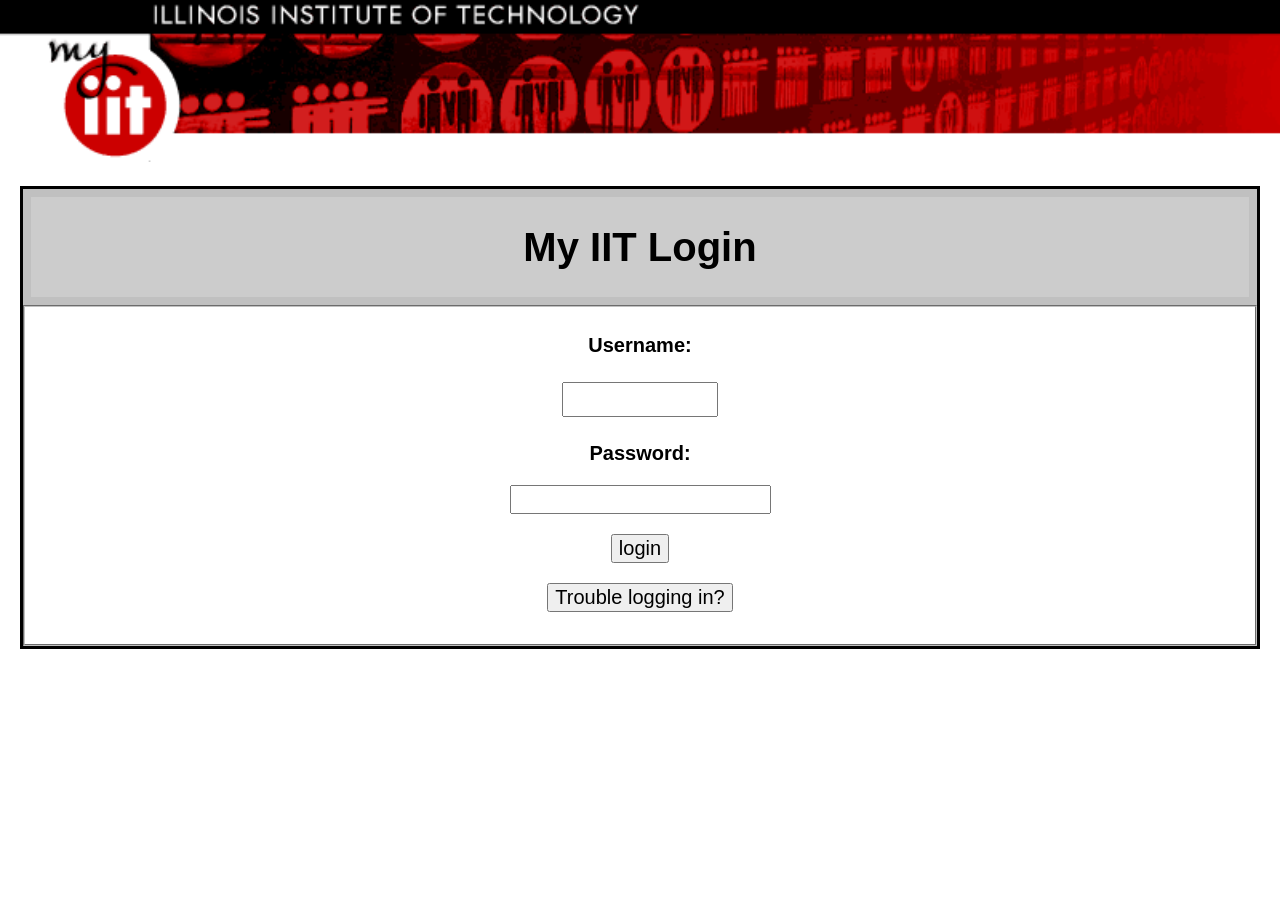
<file: index.html>
<!DOCTYPE HTML>
<html lang="en">
<head>
<meta charset="utf-8">
<link rel="stylesheet" type="text/css" href="css/cssreset.css">
<link rel="stylesheet" media="screen" href="css/style.css">
<script src="js/js.js"></script>
<meta name="viewport" content="width=device-width, initial-scale=1.0, shrink-to-fit=no">
<title>Illinois Institute of Technology Login</title>
</head>
<body class="loginbody" onLoad="if (!hadFocus(false)) document.userid.user.focus();"> 
<img class="iit-banner" src="project-2-images/iitbanner.gif" alt="IIT Banner">
<div class="container-index">
  <form class="loginform" method="get" autocomplete="on" action="welcome.html" onsubmit="xferFocus(this)" onsubmit="return validation()">
    <fieldset id="Login"><h1>My IIT Login</h1></fieldset>
    <fieldset id="Info">
      <p><label>Username: </label></p>
      <input type="text" name="name">
      <p><label>Password: </label></p>
      <input type="Password" name="password">
      <p></p>
      <input type="button" class="btn" name="login_btn" value="login" onclick=="return validation()"; onclick="location.href='welcomepage.html';" tabindex="3">
      <p></p>
      <button onclick="helpfunction() ">Trouble logging in?</button>
      <p id="help"></p>
    </fieldset>
  </form> 
</div>
</body>
</html>
</file>
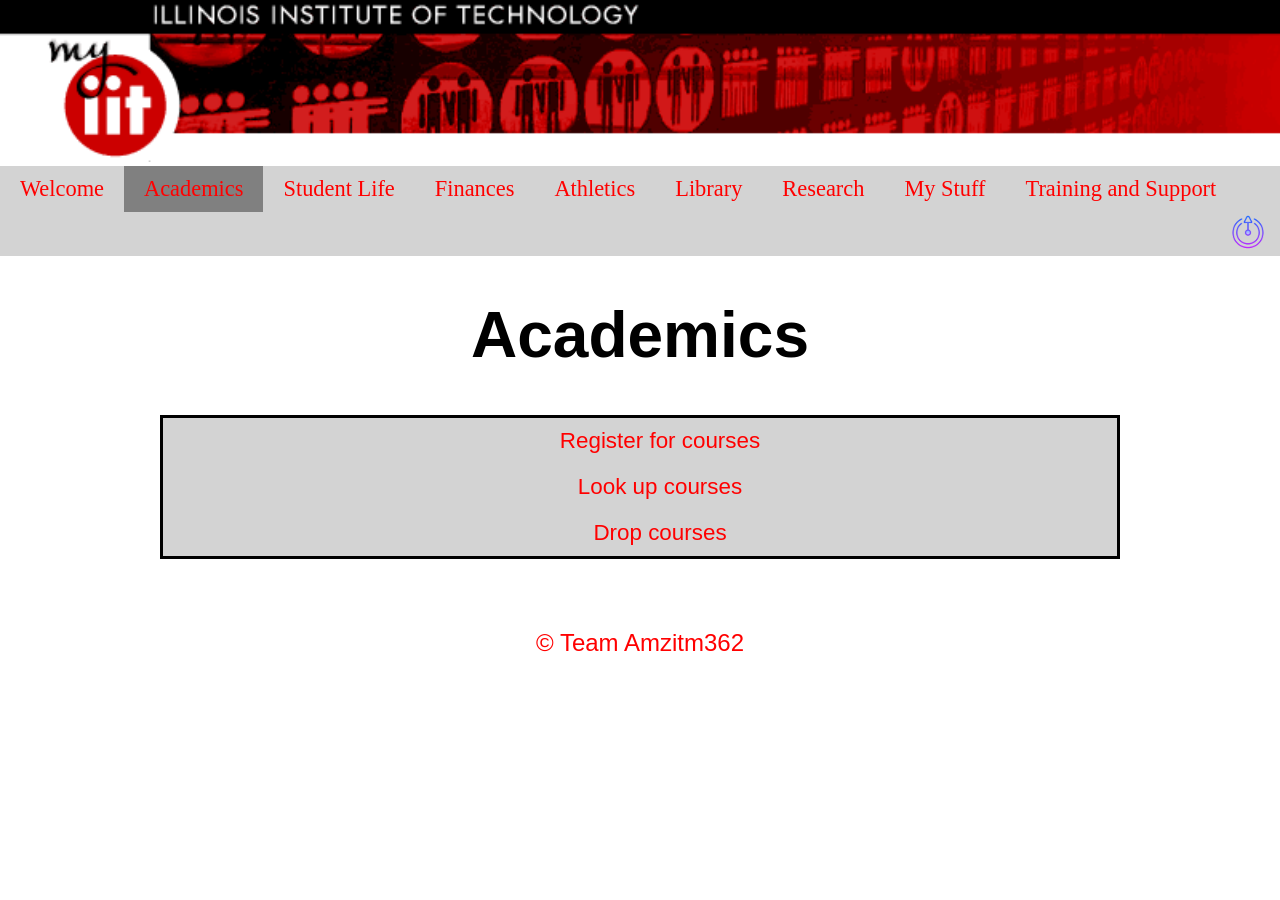
<file: academics.html>
<!DOCTYPE HTML>
<html lang="en">
<head>
  <meta charset="utf-8">
  <link rel="stylesheet" type="text/css" href="css/cssreset.css">
  <link rel="stylesheet" type="text/css" href="css/style.css">
  <script src="js/js.js"></script>
  <title>Academics</title>
</head>
<body>
  <img class="iit-banner" src="project-2-images/iitbanner.gif" alt="IIT Banner">
  <header>
    <nav>
      <div class="topnav" id="myTopnav">
        <a href="welcomepage.html">Welcome</a>
        <a href="academics.html" class="active">Academics</a>
        <a href="welcomepage.html">Student Life</a>
        <a href="welcomepage.html">Finances</a>
        <a href="welcomepage.html">Athletics</a>
        <a href="welcomepage.html">Library</a>
        <a href="welcomepage.html">Research</a>
        <a href="welcomepage.html">My Stuff</a>
        <a href="welcomepage.html">Training and Support</a>
        <button class="logoutbutton" onclick="window.location.href='index.html'"><img src="project-2-images/iconbutton.png" class= "iconButton" alt="logout"></button>
        <a href="javascript:void(0);" class="icon" onclick="myFunction()">&#9776;</a>
     </div>
   </nav>
  </header>
  <div class="academics-container">
  <h1 class="title-academics">Academics</h1>
  <div>
    <ul class="academicsLINKS">
      <li><a href="registration.html">Register for courses</a></li>
      <li><a href="registration.html">Look up courses</a></li>
      <li><a href="registration.html">Drop courses</a></li>
    </ul>
  </div>
  <footer class="academics-footer">&copy; Team Amzitm362</footer>
</div>
</body>
</html>
</file>
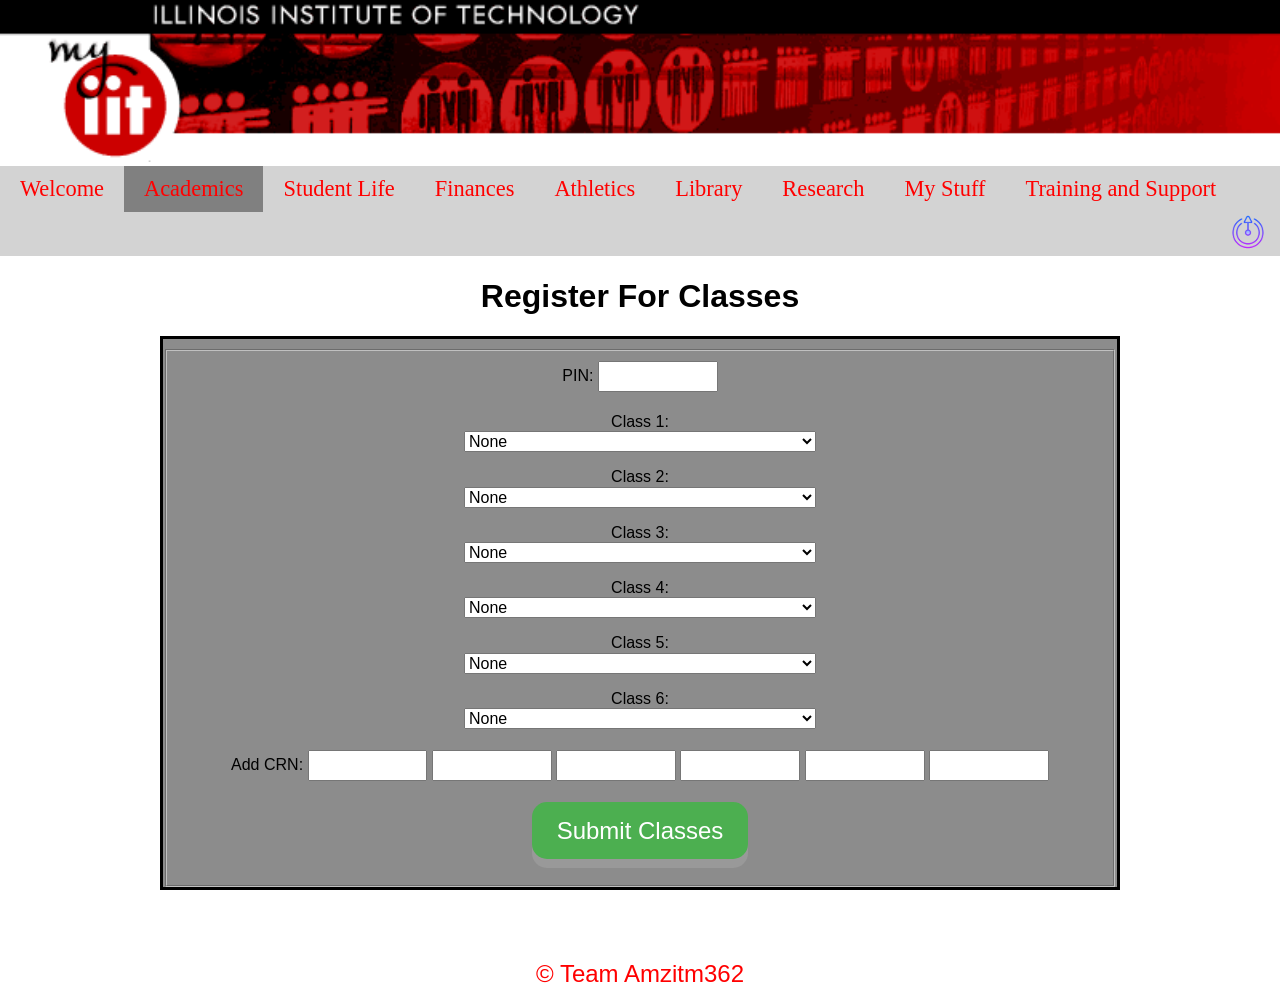
<file: registration.html>
<!DOCTYPE HTML>
<html lang="en">
<head>
 <meta charset="utf-8">
 <title>Registration</title>
 <link rel="stylesheet" type="text/css" href="css/cssreset.css">
 <link rel="stylesheet" type="text/css" href="css/style.css">
 <script src="js/js.js"></script>
</head>
<body>
  <img class="iit-banner" src="project-2-images/iitbanner.gif" alt="IIT Banner">
  <header>
     <nav>
      <div class="topnav" id="myTopnav">
        <a href="welcomepage.html">Welcome</a>
        <a href="academics.html" class="active">Academics</a>
        <a href="welcomepage.html">Student Life</a>
        <a href="welcomepage.html">Finances</a>
        <a href="welcomepage.html">Athletics</a>
        <a href="welcomepage.html">Library</a>
        <a href="welcomepage.html">Research</a>
        <a href="welcomepage.html">My Stuff</a>
        <a href="welcomepage.html">Training and Support</a>
        <button class="logoutbutton" onclick="window.location.href='index.html'"><img src="project-2-images/iconbutton.png" class= "iconButton" alt="logout"></button>
        <a href="javascript:void(0);" class="icon" onclick="myFunction()">&#9776;</a>
     </div>
   </nav>
  </header>
  <div class="container-registration">
  <h1 class="title-registration">Register For Classes</h1>
  <div class="info-registration">
    <fieldset>
      <label> PIN: </label><input type="text">
      <p></p>
      <label> Class 1: </label>
        <form action="#null">
          <select name="Classes">
            <option value="No Classes Selected">None</option>
            <option value="ITM 301 Intro OS and Hardware I">ITM 301 Intro OS and Hardware I</option>
            <option value="ITM 311 Intro to Software Development">ITM 311 Intro to Software Development</option>
            <option value="ITM 312 Intro Systems Software Programming">ITM 312 Intro Systems Software Programming</option>
            <option value="ITMD 361 Fund of Web Development">ITMD 361 Fund of Web Development</option>
            <option value="ITMD 362 Human-Computer Interaction">ITMD 362 Human-Computer Interaction</option>
            <option value="ITMD 411 Intermediate Software Development">ITMD 411 Intermediate Software Development</option>
            <option value="ITMM 471 Project Management for ITM">ITMM 471 Project Management for ITM</option>
            <option value="ITMO 440 Intro Data Networks and Internet">ITMO 440 Intro Data Networks and Internet</option>
            <option value="ITMO 433 Enterprise Server Admin">ITMO 433 Enterprise Server Admin</option>
            <option value="ITMO 441 Network Admin and Operations">ITMO 441 Network Admin and Operations</option>
            <option value="ITMO 456 Intro Open Source OS">ITMO 456 Intro Open Source OS</option>
            <option value="ITMS 428 Database Security">ITMS 428 Database Security</option>
            <option value="ITMS 448 Cyber Security Technologies">ITMS 448 Cyber Security Technologies</option>
            <option value="ITMS 458 Operating System Security">ITMS 458 Operating System Security</option>
            <option value="ITMT 430 System Integration">ITMT 430 System Integration</option>
          </select>
        </form>
      <p></p>
      <label> Class 2: </label>
      <form action="#null">
          <select name="Classes">
            <option value="No Classes Selected">None</option>
            <option value="ITM 301 Intro OS and Hardware I">ITM 301 Intro OS and Hardware I</option>
            <option value="ITM 311 Intro to Software Development">ITM 311 Intro to Software Development</option>
            <option value="ITM 312 Intro Systems Software Programming">ITM 312 Intro Systems Software Programming</option>
            <option value="ITMD 361 Fund of Web Development">ITMD 361 Fund of Web Development</option>
            <option value="ITMD 362 Human-Computer Interaction">ITMD 362 Human-Computer Interaction</option>
            <option value="ITMD 411 Intermediate Software Development">ITMD 411 Intermediate Software Development</option>
            <option value="ITMM 471 Project Management for ITM">ITMM 471 Project Management for ITM</option>
            <option value="ITMO 440 Intro Data Networks and Internet">ITMO 440 Intro Data Networks and Internet</option>
            <option value="ITMO 433 Enterprise Server Admin">ITMO 433 Enterprise Server Admin</option>
            <option value="ITMO 441 Network Admin and Operations">ITMO 441 Network Admin and Operations</option>
            <option value="ITMO 456 Intro Open Source OS">ITMO 456 Intro Open Source OS</option>
            <option value="ITMS 428 Database Security">ITMS 428 Database Security</option>
            <option value="ITMS 448 Cyber Security Technologies">ITMS 448 Cyber Security Technologies</option>
            <option value="ITMS 458 Operating System Security">ITMS 458 Operating System Security</option>
            <option value="ITMT 430 System Integration">ITMT 430 System Integration</option>
          </select>
        </form>
      <p></p>
         <label> Class 3: </label>
      <form action="#null">
          <select name="Classes">
            <option value="No Classes Selected">None</option>
            <option value="ITM 301 Intro OS and Hardware I">ITM 301 Intro OS and Hardware I</option>
            <option value="ITM 311 Intro to Software Development">ITM 311 Intro to Software Development</option>
            <option value="ITM 312 Intro Systems Software Programming">ITM 312 Intro Systems Software Programming</option>
            <option value="ITMD 361 Fund of Web Development">ITMD 361 Fund of Web Development</option>
            <option value="ITMD 362 Human-Computer Interaction">ITMD 362 Human-Computer Interaction</option>
            <option value="ITMD 411 Intermediate Software Development">ITMD 411 Intermediate Software Development</option>
            <option value="ITMM 471 Project Management for ITM">ITMM 471 Project Management for ITM</option>
            <option value="ITMO 440 Intro Data Networks and Internet">ITMO 440 Intro Data Networks and Internet</option>
            <option value="ITMO 433 Enterprise Server Admin">ITMO 433 Enterprise Server Admin</option>
            <option value="ITMO 441 Network Admin and Operations">ITMO 441 Network Admin and Operations</option>
            <option value="ITMO 456 Intro Open Source OS">ITMO 456 Intro Open Source OS</option>
            <option value="ITMS 428 Database Security">ITMS 428 Database Security</option>
            <option value="ITMS 448 Cyber Security Technologies">ITMS 448 Cyber Security Technologies</option>
            <option value="ITMS 458 Operating System Security">ITMS 458 Operating System Security</option>
            <option value="ITMT 430 System Integration">ITMT 430 System Integration</option>
          </select>
        </form>
      <p></p>
      <label> Class 4: </label>
      <form action="#null">
          <select name="Classes">
            <option value="No Classes Selected">None</option>
            <option value="ITM 301 Intro OS and Hardware I">ITM 301 Intro OS and Hardware I</option>
            <option value="ITM 311 Intro to Software Development">ITM 311 Intro to Software Development</option>
            <option value="ITM 312 Intro Systems Software Programming">ITM 312 Intro Systems Software Programming</option>
            <option value="ITMD 361 Fund of Web Development">ITMD 361 Fund of Web Development</option>
            <option value="ITMD 362 Human-Computer Interaction">ITMD 362 Human-Computer Interaction</option>
            <option value="ITMD 411 Intermediate Software Development">ITMD 411 Intermediate Software Development</option>
            <option value="ITMM 471 Project Management for ITM">ITMM 471 Project Management for ITM</option>
            <option value="ITMO 440 Intro Data Networks and Internet">ITMO 440 Intro Data Networks and Internet</option>
            <option value="ITMO 433 Enterprise Server Admin">ITMO 433 Enterprise Server Admin</option>
            <option value="ITMO 441 Network Admin and Operations">ITMO 441 Network Admin and Operations</option>
            <option value="ITMO 456 Intro Open Source OS">ITMO 456 Intro Open Source OS</option>
            <option value="ITMS 428 Database Security">ITMS 428 Database Security</option>
            <option value="ITMS 448 Cyber Security Technologies">ITMS 448 Cyber Security Technologies</option>
            <option value="ITMS 458 Operating System Security">ITMS 458 Operating System Security</option>
            <option value="ITMT 430 System Integration">ITMT 430 System Integration</option>
          </select>
        </form>
      <p></p>
      <label> Class 5: </label>
      <form action="#null">
          <select name="Classes">
            <option value="No Classes Selected">None</option>
            <option value="ITM 301 Intro OS and Hardware I">ITM 301 Intro OS and Hardware I</option>
            <option value="ITM 311 Intro to Software Development">ITM 311 Intro to Software Development</option>
            <option value="ITM 312 Intro Systems Software Programming">ITM 312 Intro Systems Software Programming</option>
            <option value="ITMD 361 Fund of Web Development">ITMD 361 Fund of Web Development</option>
            <option value="ITMD 362 Human-Computer Interaction">ITMD 362 Human-Computer Interaction</option>
            <option value="ITMD 411 Intermediate Software Development">ITMD 411 Intermediate Software Development</option>
            <option value="ITMM 471 Project Management for ITM">ITMM 471 Project Management for ITM</option>
            <option value="ITMO 440 Intro Data Networks and Internet">ITMO 440 Intro Data Networks and Internet</option>
            <option value="ITMO 433 Enterprise Server Admin">ITMO 433 Enterprise Server Admin</option>
            <option value="ITMO 441 Network Admin and Operations">ITMO 441 Network Admin and Operations</option>
            <option value="ITMO 456 Intro Open Source OS">ITMO 456 Intro Open Source OS</option>
            <option value="ITMS 428 Database Security">ITMS 428 Database Security</option>
            <option value="ITMS 448 Cyber Security Technologies">ITMS 448 Cyber Security Technologies</option>
            <option value="ITMS 458 Operating System Security">ITMS 458 Operating System Security</option>
            <option value="ITMT 430 System Integration">ITMT 430 System Integration</option>
          </select>
        </form>
      <p></p>
      <label> Class 6: </label>
      <form action="#null">
          <select name="Classes">
            <option value="No Classes Selected">None</option>
            <option value="ITM 301 Intro OS and Hardware I">ITM 301 Intro OS and Hardware I</option>
            <option value="ITM 311 Intro to Software Development">ITM 311 Intro to Software Development</option>
            <option value="ITM 312 Intro Systems Software Programming">ITM 312 Intro Systems Software Programming</option>
            <option value="ITMD 361 Fund of Web Development">ITMD 361 Fund of Web Development</option>
            <option value="ITMD 362 Human-Computer Interaction">ITMD 362 Human-Computer Interaction</option>
            <option value="ITMD 411 Intermediate Software Development">ITMD 411 Intermediate Software Development</option>
            <option value="ITMM 471 Project Management for ITM">ITMM 471 Project Management for ITM</option>
            <option value="ITMO 440 Intro Data Networks and Internet">ITMO 440 Intro Data Networks and Internet</option>
            <option value="ITMO 433 Enterprise Server Admin">ITMO 433 Enterprise Server Admin</option>
            <option value="ITMO 441 Network Admin and Operations">ITMO 441 Network Admin and Operations</option>
            <option value="ITMO 456 Intro Open Source OS">ITMO 456 Intro Open Source OS</option>
            <option value="ITMS 428 Database Security">ITMS 428 Database Security</option>
            <option value="ITMS 448 Cyber Security Technologies">ITMS 448 Cyber Security Technologies</option>
            <option value="ITMS 458 Operating System Security">ITMS 458 Operating System Security</option>
            <option value="ITMT 430 System Integration">ITMT 430 System Integration</option>
          </select>
        </form>
      <p></p>
      <label> Add CRN: </label> <input type="text"> <input type="text"> <input type="text"> <input type="text"> <input type="text"> <input type="text">
      <p class="button-registration">
      <button class="regButton" onclick="window.location.href='success.html'">Submit Classes</button>
      </p>
    </fieldset>
  </div>
  <footer class="footer-registration">&copy; Team Amzitm362</footer>
</div>
</body>
</html>
</file>
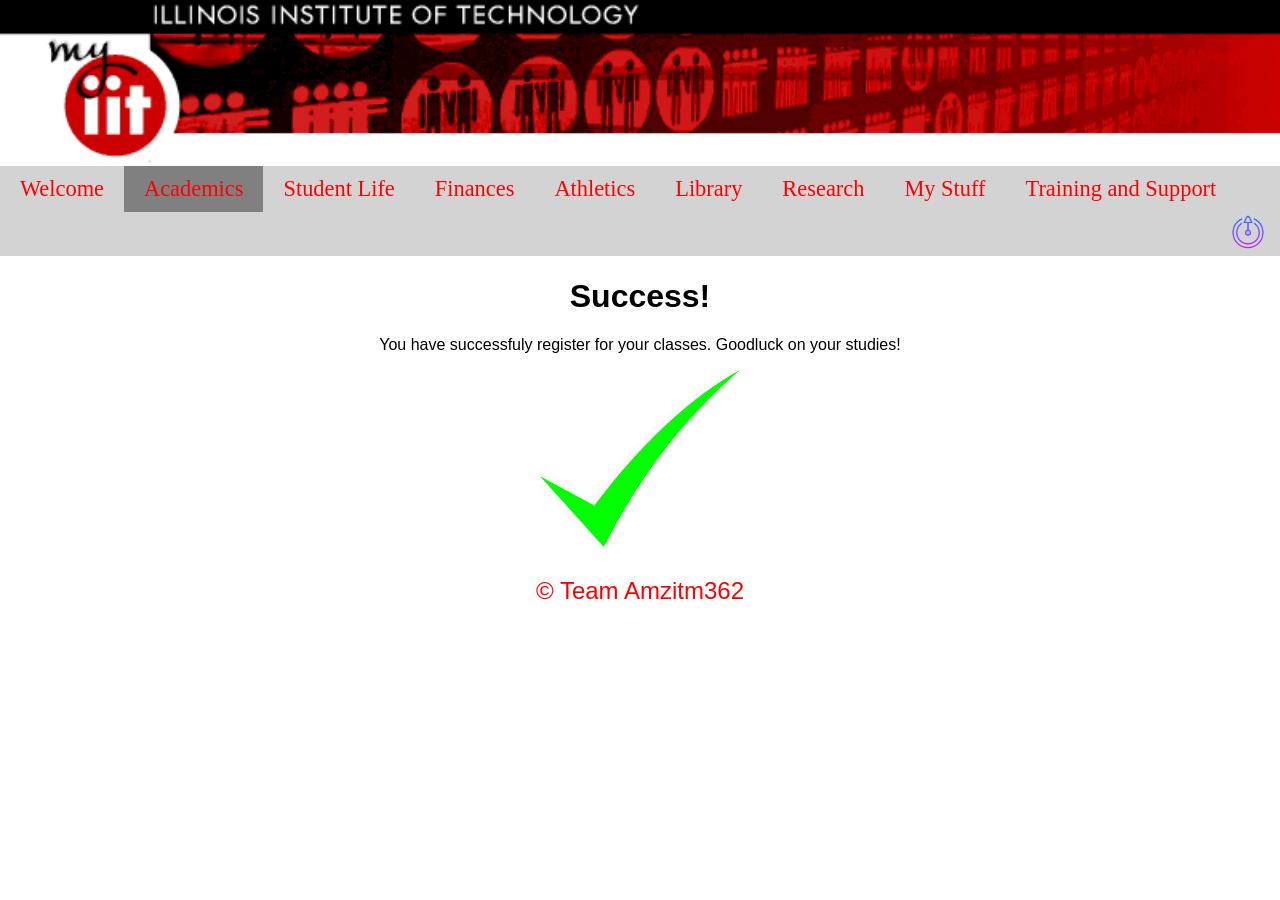
<file: success.html>
<!DOCTYPE HTML>
<html lang="en">
<head>
  <meta charset="utf-8">
  <link rel="stylesheet" type="text/css" href="css/cssreset.css">
  <link rel="stylesheet" type="text/css" href="css/style.css">
  <script src="js/js.js"></script>
  <title>Success</title>
</head>
<body>
  <img class="iit-banner" src="project-2-images/iitbanner.gif" alt="IIT Banner">
  <header>
     <nav>
      <div class="topnav" id="myTopnav">
        <a href="welcomepage.html">Welcome</a>
        <a href="academics.html" class="active">Academics</a>
        <a href="welcomepage.html">Student Life</a>
        <a href="welcomepage.html">Finances</a>
        <a href="welcomepage.html">Athletics</a>
        <a href="welcomepage.html">Library</a>
        <a href="welcomepage.html">Research</a>
        <a href="welcomepage.html">My Stuff</a>
        <a href="welcomepage.html">Training and Support</a>
        <button class="logoutbutton" onclick="window.location.href='index.html'"><img src="project-2-images/iconbutton.png" class= "iconButton" alt="logout"></button>
        <a href="javascript:void(0);" class="icon" onclick="myFunction()">&#9776;</a>
     </div>
   </nav>
  </header>
  <div class="success-container">
    <h1>Success!</h1>
    <p>You have successfuly register for your classes. Goodluck on your studies!
    </p>
    <div class="aniCont">
      <img src="project-2-images/check.jpg" alt="Check Mark">
    </div>
  <footer class="welcomepage-footer">&copy; Team Amzitm362</footer>
</div>
</body>
</html>
</file>
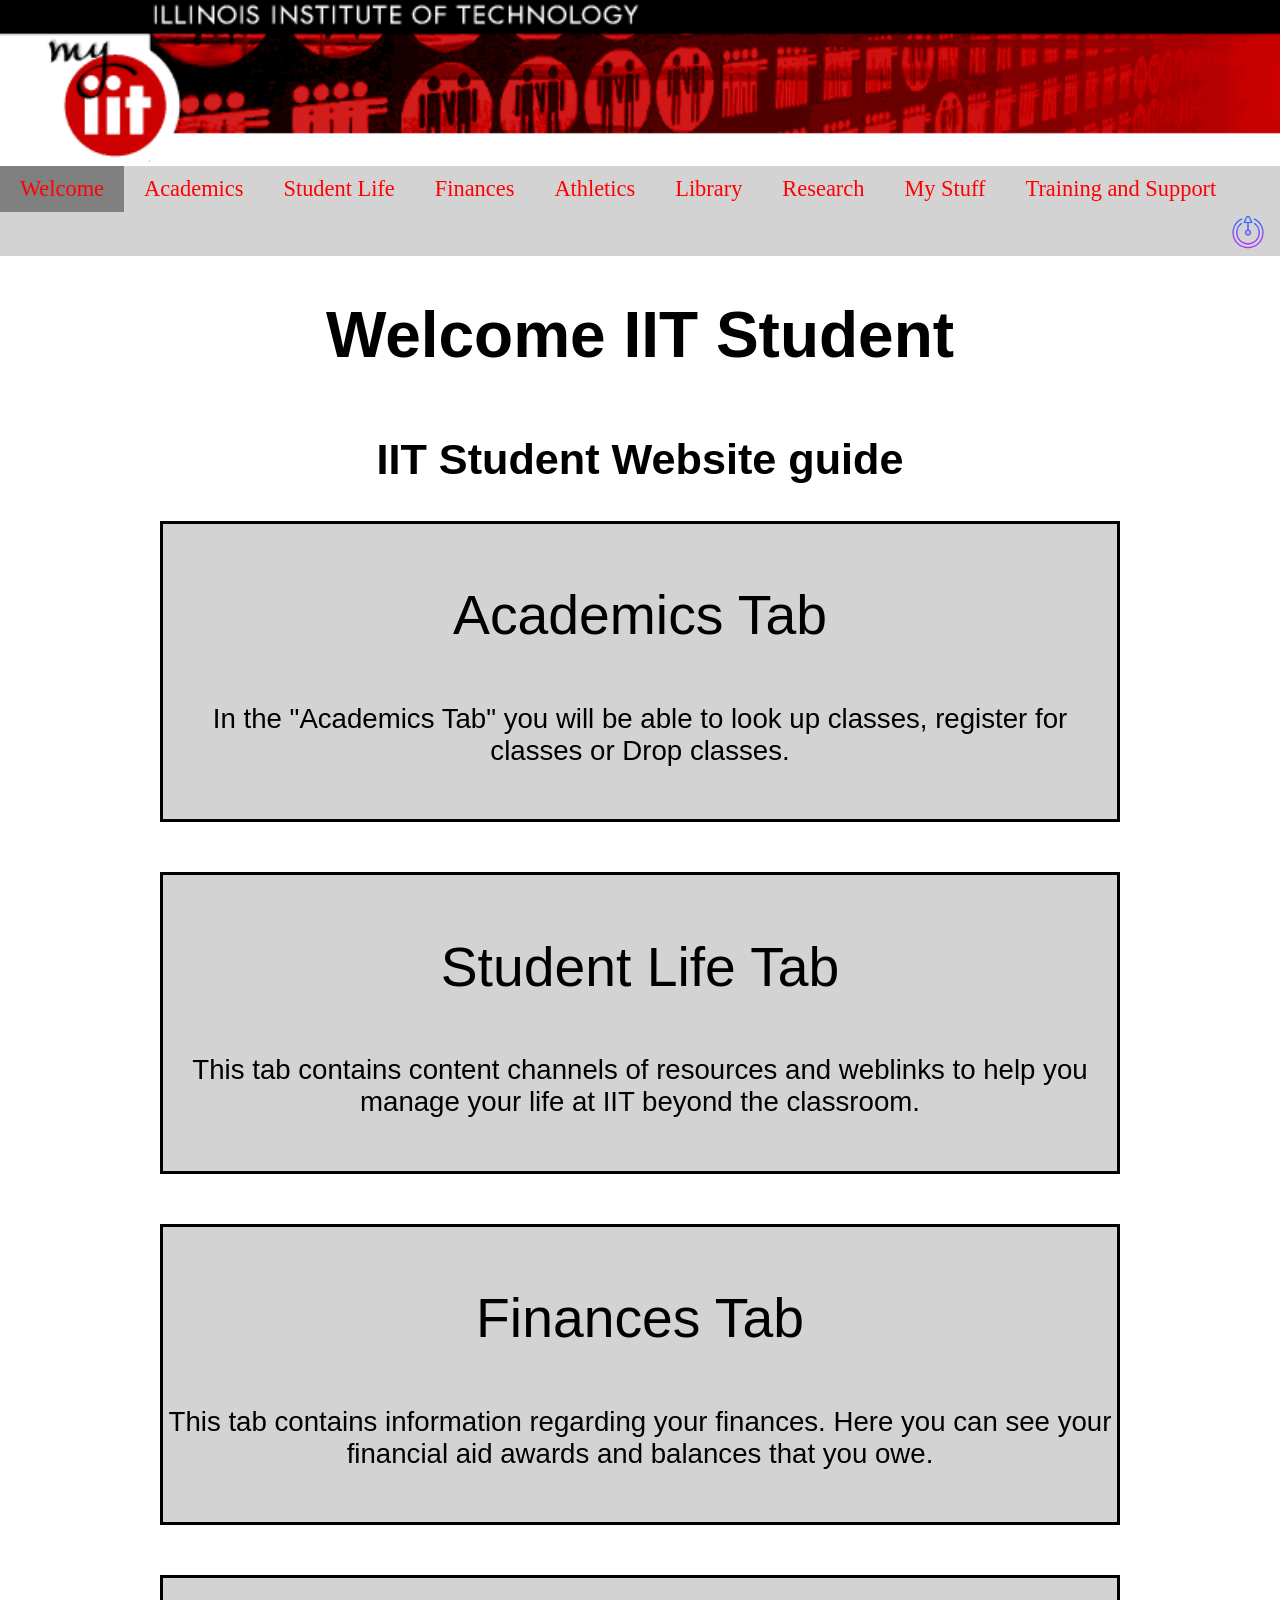
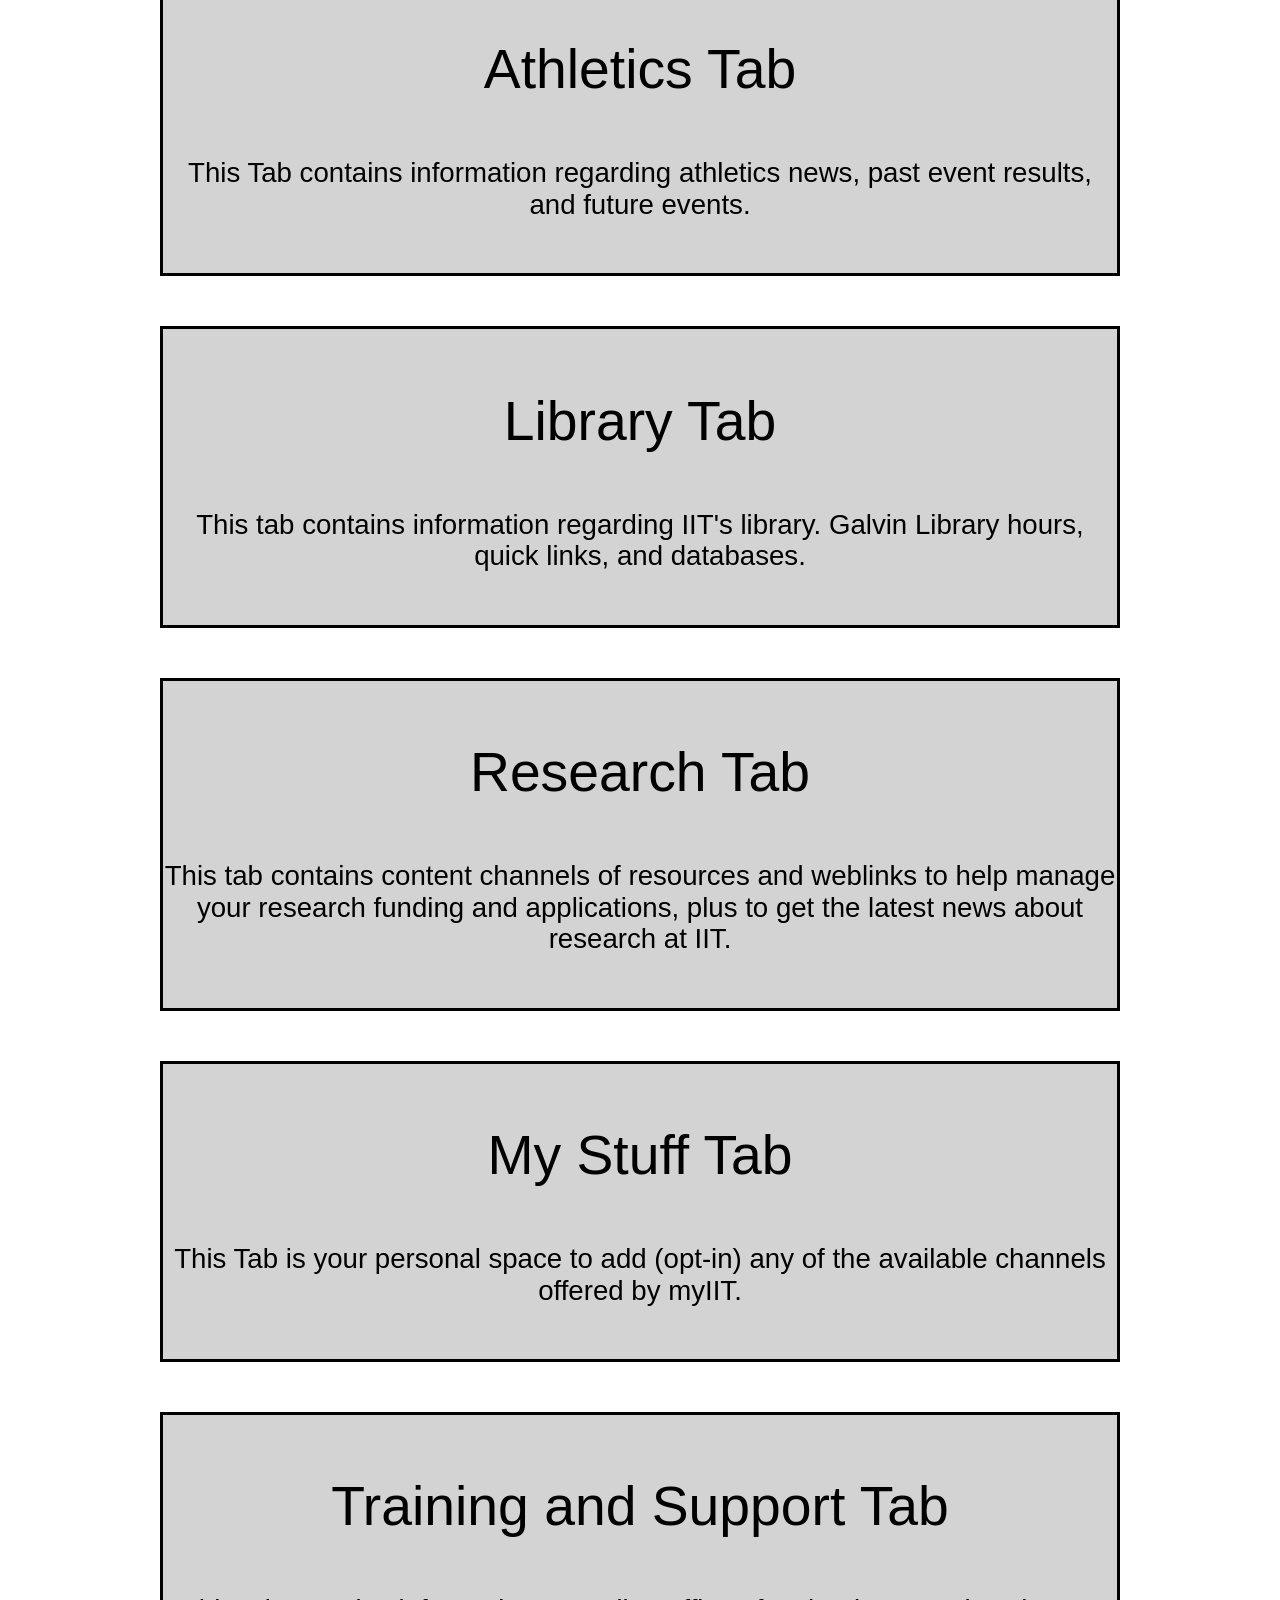
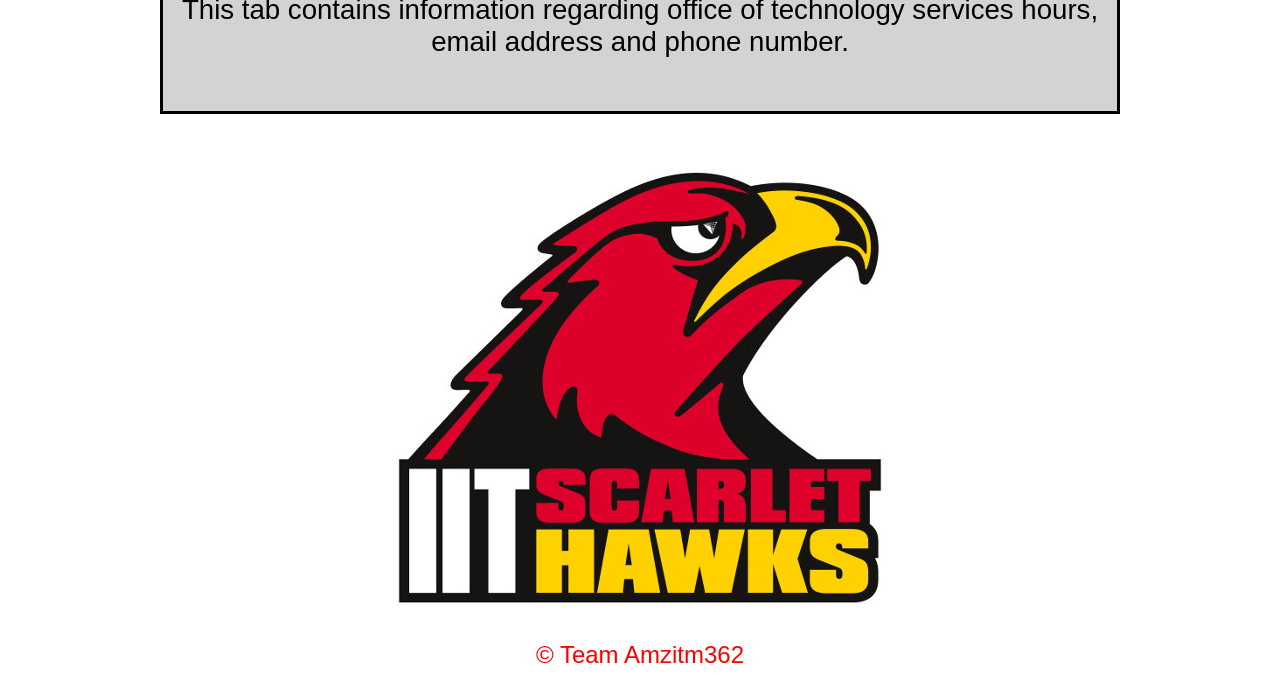
<file: welcomepage.html>
<!DOCTYPE HTML>
<html lang="en">
<head>
  <meta charset="utf-8">
  <link rel="stylesheet" type="text/css" href="css/cssreset.css">
  <link rel="stylesheet" type="text/css" href="css/style.css">
  <script src="js/js.js"></script>
  <title>Welcome</title>
</head>
<body>
 <img class="iit-banner" src="project-2-images/iitbanner.gif" alt="IIT Banner">
  <header>
    <nav>
      <div class="topnav" id="myTopnav">
        <a href="welcomepage.html" class="active">Welcome</a>
        <a href="academics.html">Academics</a>
        <a href="welcomepage.html">Student Life</a>
        <a href="welcomepage.html">Finances</a>
        <a href="welcomepage.html">Athletics</a>
        <a href="welcomepage.html">Library</a>
        <a href="welcomepage.html">Research</a>
        <a href="welcomepage.html">My Stuff</a>
        <a href="welcomepage.html">Training and Support</a>
        <button class="logoutbutton" onclick="window.location.href='index.html'"><img src="project-2-images/iconbutton.png" class= "iconButton" alt="logout"></button>
        <a href="javascript:void(0);" class="icon" onclick="myFunction()">&#9776;</a>
     </div>
   </nav>
  </header>
  <div class="welcome-container">
  <h1 class="title-h1">Welcome IIT Student</h1>
  <h2 class="title-h2">IIT Student Website guide</h2>
  <div class="academicstab">
    <p class="tab-title">Academics Tab</p>
    <p>In the "Academics Tab" you will be able to look up classes, register for classes or Drop classes.
    </p>
  </div>
  <div class="slifetab">
    <p class="tab-title">Student Life Tab</p>
    <p>This tab contains content channels of resources and weblinks to help you manage your life at IIT beyond the classroom.
    </p>
  </div>
  <div class="financestab">
    <p class="tab-title">Finances Tab</p>
    <p>This tab contains information regarding your finances. Here you can see your financial aid awards and balances that you owe.
    </p>
  </div>
  <div class="athleticstab">
    <p class="tab-title">Athletics Tab</p>
    <p>This Tab contains information regarding athletics news, past event results, and future events.
    </p>
  </div>
  <div class="librarytab">
    <p class="tab-title">Library Tab</p>
    <p>This tab contains information regarding IIT's library. Galvin Library hours, quick links, and databases.
    </p>
  </div>
  <div class="researchtab">
    <p class="tab-title">Research Tab</p>
    <p>This tab contains content channels of resources and weblinks to help manage your research funding and applications, plus to get the latest news about research at IIT.
    </p>
  </div>
  <div class="mystufftab">
    <p class="tab-title">My Stuff Tab</p>
    <p>This Tab is your personal space to add (opt-in) any of the available channels offered by myIIT.
    </p>
  </div>
  <div class="trainingandsupporttab">
    <p class="tab-title">Training and Support Tab</p>
    <p>This tab contains information regarding office of technology services hours, email address and phone number.
    </p>
  </div>
  <p></p>
  <div class="onestopCONT">
    <img id="myimage" src="project-2-images/hawklogo.jpg" onmouseout="stoplogo()" onmouseover="info()" alt="IIT Logo">
  </div>
  <footer class="welcomepage-footer">&copy; Team Amzitm362</footer>
</div>
</body>
</html>
</file>
<file: css/style.css>
/*CLEARFLOATS OF the CHILDREN*/
.group:before,
.group:after {
  content: "";
  display: table;
}

.group:after {
  clear: both;
}
/*CLEARFLOATS of the CHILDREN*/

.iit-banner{
  width: 100%;
  height: 30%;
}

.logoutbutton {
  float: right;
  margin-right: 12px;
  display: inline-block;
  padding: 0;
  border: none;
  background: none;
}

.logoutbutton:hover {
  background-color: gray;
}

.iconButton {
  margin: 0 auto;
  border-top-width: 0px;
  border-right-width: 0px;
  border-bottom-width: 0px;
  border-left-width: 0px;
  border-top-style: solid;
  border-right-style: solid;
  border-bottom-style: solid;
  border-left-style: solid;
}

.container-index {
    border-radius: 5px;
    padding: 20px;
    font-family: 'Sofia', "Arial Black", "Arial Bold", Gadget, sans-serif;
  }

.loginform {
 text-align: center;
 background-color: white;
 font-size: 20px;
 font-weight: bold;
 padding: 0px;
 border-style: solid;
}

#Login{
  background-color: #ccc;
  margin: 0;
  padding: 0;
  margin-top: 0;
  margin-bottom: 0;
  border-style: solid;
  border-width: 8px;

}

#Info{
  margin: 0;
  margin-top: 0;
}



/*INDEX PAGE HTML*//*INDEX PAGE HTML*//*INDEX PAGE HTML*//*INDEX PAGE HTML*/


/*WELCOME PAGE CSS*//*WELCOME PAGE CSS*//*WELCOME PAGE CSS*//*WELCOME PAGE CSS*/
.welcome-container {
  max-width: 960px;
  margin: 0 auto;
  text-align: center;
  font-family: 'Sofia', "Arial Black", "Arial Bold", Gadget, sans-serif;
}

.topnav {
  background-color: lightgray;
  overflow: hidden;
}

.topnav a {
  float: left;
  text-decoration: none;
  color: red;
  padding: 10px 20px;
  display: block;
  font-size: 140%;
}

.topnav a:hover {
   background-color: red;
   color: black;
}

.active {
  background-color: gray;
  color: red;
}

.topnav .icon {
  display: none;
}

@media screen and (max-width: 800px) {
  .topnav a:not(:first-child) {
    display: none;
  }
  .topnav a.icon {
    float: right;
    display: block;
  }

  .title-registration {
  font-size: 3.583em; /*(57.331px/16px=3.583em) Minor 3rd */
}


label {
  font-size: 1.728em; /*(27.648px/16px=1.728em) Minor 3rd */
}

}

@media screen and (max-width: 800px) {
  .topnav.responsive {position: relative;}
  .topnav.responsive a.icon {
    position: absolute;
    right: 0;
    top: 0;
  }
  .topnav.responsive a {
    float: none;
    display: block;
    text-align: left;
  }
}

.title-h1 {
  font-size: 4em;/*(64px/16px=4em) Minor 3rd */
}

.title-h2 {
  font-size: 2.7em;/*(43.2px/16px=2.7em) Minor 3rd */
  padding-top: 20px;
}

.tab-title {
  font-size: 2em;/*(32px/16px=2em) Minor 3rd */
  padding-top: 5px;

}

.academicstab {
  background-color: lightgray;
  padding-bottom: 25px;
  font-size: 1.728em; /*(27.648px/16px=1.728em) Minor 3rd */
  border-style: solid;
  margin-bottom: 50px;
}

.slifetab {
  background-color: lightgray;
  padding-bottom: 25px;
  font-size: 1.728em; /*(27.648px/16px=1.728em) Minor 3rd */
  border-style: solid;
  margin-bottom: 50px;
  
}

.financestab {
  background-color: lightgray;
  padding-bottom: 25px;
  font-size: 1.728em; /*(27.648px/16px=1.728em) Minor 3rd */
  border-style: solid;
  margin-bottom: 50px;
}

.athleticstab {
  background-color: lightgray;
  padding-bottom: 25px;
  font-size: 1.728em; /*(27.648px/16px=1.728em) Minor 3rd */
  border-style: solid;
  margin-bottom: 50px;
}

.librarytab {
  background-color: lightgray;
  padding-bottom: 25px;
  font-size: 1.728em; /*(27.648px/16px=1.728em) Minor 3rd */
  border-style: solid;
  margin-bottom: 50px;
}

.researchtab {
  background-color: lightgray;
  padding-bottom: 25px;
  font-size: 1.728em; /*(27.648px/16px=1.728em) Minor 3rd */
  border-style: solid;
  margin-bottom: 50px;
}

.mystufftab {
  background-color: lightgray;
  padding-bottom: 25px;
  font-size: 1.728em; /*(27.648px/16px=1.728em) Minor 3rd */
  border-style: solid;
  margin-bottom: 50px;
}

.trainingandsupporttab {
  background-color: lightgray;
  padding-bottom: 25px;
  font-size: 1.728em; /*(27.648px/16px=1.728em) Minor 3rd */
  border-style: solid;
  margin-bottom: 50px;

}

.welcomepage-footer {
  margin-top: 25px;
  margin-bottom: 25px;
  color: red;
  font-size: 1.5em;/*(24/16px=1.5em) Minor 3rd */
}

/*WELCOME PAGE CSS*//*WELCOME PAGE CSS*//*WELCOME PAGE CSS*//*WELCOME PAGE CSS*/


/*ACADEMICS PAGE CSS*//*ACADEMICS PAGE CSS*//*ACADEMICS PAGE CSS*/

.academics-container {
  max-width: 960px;
  margin: 0 auto;
  text-align: center;
  background-color: white;
  font-family: 'Sofia', "Arial Black", "Arial Bold", Gadget, sans-serif;
}

.navbar-academics {
  background-color: lightgray;
  text-align: center;
}

.navbar-academics ul {
  list-style-type: none;
  display: inline-block;
}

.navbar-academics li {
  float: left;
  margin: 0;
}

.navbar-academics a {
  text-decoration: none;
  color: red;
  padding: 10px 20px;
  display: block;
  font-size: 140%;
}

.navbar-academics a:hover {
  background-color: black;
}

.title-academics {
  font-size: 4em;
}

.academicsLINKS {
  background-color: lightgray;
  border-style: solid;
  margin-bottom: 50px;
}

.academicsLINKS ul {
  list-style-type: none;
  display: inline-block;
  text-align: center;
}

.academicsLINKS li {
  list-style-type: none;
  padding: 10px;
  text-align: center;
}

.academicsLINKS a {
  text-decoration: none;
  color: red;
  display: block;
  font-size: 140%;
  text-align: center;
}

.academicsLINKS a:hover {
  color: blue;
}

.academics-footer {
  color: red;
  padding: 20px;
  font-size: 1.5em;
}

/*ACADEMICS PAGE CSS*//*ACADEMICS PAGE CSS*//*ACADEMICS PAGE CSS*/

/*REGISTRATION PAGE CSS*//*REGISTRATION PAGE CSS*//*REGISTRATION PAGE CSS*/

.navbar-registration {
  background-color: lightgray;
  text-align: center;
}

.navbar-registration ul {
  list-style-type: none;
  display: inline-block;
}

.navbar-registration li {
  float: left;
  margin: 0;
}

.navbar-registration a {
  text-decoration: none;
  color: red;
  padding: 10px 20px;
  display: block;
  font-size: 140%;
}

.navbar-registration a:hover {
  background-color: black;
}

.container-registration {
  max-width: 960px;
  margin: 0 auto;
  text-align: center;
  font-family: 'Roboto Condensed', "Arial Black", "Arial Bold", Gadget, sans-serif;
}

.title-registration{
 text-align: center;
}

.info-registration{
  background: #8c8c8c;
  text-align: center;
  padding-top: 10px;
  border-style: solid;
  border-width: 3px;
  margin-bottom: 50px;

}

input[type=text], [type=submit]{
  width: 13%;
  padding: 4px 6px;
  margin: 5px 0;
  text-align: center;
  box-sizing: border-box;
  }


.button-registration {
  display: block;
  margin-left: auto;
  margin-right: auto;
  font-size: 1em; /*(16px/16px=1em) Minor 3rd */
}

.regButton {
  display: inline-block;
  padding: 15px 25px;
  font-size: 24px;
  cursor: pointer;
  text-align: center;
  text-decoration: none;
  outline: none;
  color: #fff;
  background-color: #4CAF50;
  border: none;
  border-radius: 15px;
  box-shadow: 0 9px #999;
}

.regButton:hover {background-color: #3e8e41}

.regButton:active {
  background-color: #3e8e41;
  box-shadow: 0 5px #666;
  transform: translateY(4px);
}


.footer-registration {
  color: red;
  padding: 20px;
  font-size: 1.5em;
}


/*REGISTRATION PAGE CSS*//*REGISTRATION PAGE CSS*//*REGISTRATION PAGE CSS*/

/*SUCCESS PAGE CSS*/

.success-container {
  max-width: 960px;
  margin: 0 auto;
  text-align: center;
  font-family: 'Roboto Condensed', "Arial Black", "Arial Bold", Gadget, sans-serif;
}
</file>
<file: css/cssreset.css>
/*! normalize.css v7.0.0 | MIT License | github.com/necolas/normalize.css */

/* Document
   ========================================================================== */

/**
 * 1. Correct the line height in all browsers.
 * 2. Prevent adjustments of font size after orientation changes in
 *    IE on Windows Phone and in iOS.
 */

html {
  line-height: 1.15; /* 1 */
  -ms-text-size-adjust: 100%; /* 2 */
  -webkit-text-size-adjust: 100%; /* 2 */
}

/* Sections
   ========================================================================== */

/**
 * Remove the margin in all browsers (opinionated).
 */

body {
  margin: 0;
}

/**
 * Add the correct display in IE 9-.
 */

article,
aside,
footer,
header,
nav,
section {
  display: block;
}

/**
 * Correct the font size and margin on `h1` elements within `section` and
 * `article` contexts in Chrome, Firefox, and Safari.
 */

h1 {
  font-size: 2em;
  margin: 0.67em 0;
}

/* Grouping content
   ========================================================================== */

/**
 * Add the correct display in IE 9-.
 * 1. Add the correct display in IE.
 */

figcaption,
figure,
main { /* 1 */
  display: block;
}

/**
 * Add the correct margin in IE 8.
 */

figure {
  margin: 1em 40px;
}

/**
 * 1. Add the correct box sizing in Firefox.
 * 2. Show the overflow in Edge and IE.
 */

hr {
  box-sizing: content-box; /* 1 */
  height: 0; /* 1 */
  overflow: visible; /* 2 */
}

/**
 * 1. Correct the inheritance and scaling of font size in all browsers.
 * 2. Correct the odd `em` font sizing in all browsers.
 */

pre {
  font-family: monospace, monospace; /* 1 */
  font-size: 1em; /* 2 */
}

/* Text-level semantics
   ========================================================================== */

/**
 * 1. Remove the gray background on active links in IE 10.
 * 2. Remove gaps in links underline in iOS 8+ and Safari 8+.
 */

a {
  background-color: transparent; /* 1 */
  -webkit-text-decoration-skip: objects; /* 2 */
}

/**
 * 1. Remove the bottom border in Chrome 57- and Firefox 39-.
 * 2. Add the correct text decoration in Chrome, Edge, IE, Opera, and Safari.
 */

abbr[title] {
  border-bottom: none; /* 1 */
  text-decoration: underline; /* 2 */
  text-decoration: underline dotted; /* 2 */
}

/**
 * Prevent the duplicate application of `bolder` by the next rule in Safari 6.
 */

b,
strong {
  font-weight: inherit;
}

/**
 * Add the correct font weight in Chrome, Edge, and Safari.
 */

b,
strong {
  font-weight: bolder;
}

/**
 * 1. Correct the inheritance and scaling of font size in all browsers.
 * 2. Correct the odd `em` font sizing in all browsers.
 */

code,
kbd,
samp {
  font-family: monospace, monospace; /* 1 */
  font-size: 1em; /* 2 */
}

/**
 * Add the correct font style in Android 4.3-.
 */

dfn {
  font-style: italic;
}

/**
 * Add the correct background and color in IE 9-.
 */

mark {
  background-color: #ff0;
  color: #000;
}

/**
 * Add the correct font size in all browsers.
 */

small {
  font-size: 80%;
}

/**
 * Prevent `sub` and `sup` elements from affecting the line height in
 * all browsers.
 */

sub,
sup {
  font-size: 75%;
  line-height: 0;
  position: relative;
  vertical-align: baseline;
}

sub {
  bottom: -0.25em;
}

sup {
  top: -0.5em;
}

/* Embedded content
   ========================================================================== */

/**
 * Add the correct display in IE 9-.
 */

audio,
video {
  display: inline-block;
}

/**
 * Add the correct display in iOS 4-7.
 */

audio:not([controls]) {
  display: none;
  height: 0;
}

/**
 * Remove the border on images inside links in IE 10-.
 */

img {
  border-style: none;
}

/**
 * Hide the overflow in IE.
 */

svg:not(:root) {
  overflow: hidden;
}

/* Forms
   ========================================================================== */

/**
 * 1. Change the font styles in all browsers (opinionated).
 * 2. Remove the margin in Firefox and Safari.
 */

button,
input,
optgroup,
select,
textarea {
  font-family: sans-serif; /* 1 */
  font-size: 100%; /* 1 */
  line-height: 1.15; /* 1 */
  margin: 0; /* 2 */
}

/**
 * Show the overflow in IE.
 * 1. Show the overflow in Edge.
 */

button,
input { /* 1 */
  overflow: visible;
}

/**
 * Remove the inheritance of text transform in Edge, Firefox, and IE.
 * 1. Remove the inheritance of text transform in Firefox.
 */

button,
select { /* 1 */
  text-transform: none;
}

/**
 * 1. Prevent a WebKit bug where (2) destroys native `audio` and `video`
 *    controls in Android 4.
 * 2. Correct the inability to style clickable types in iOS and Safari.
 */

button,
html [type="button"], /* 1 */
[type="reset"],
[type="submit"] {
  -webkit-appearance: button; /* 2 */
}

/**
 * Remove the inner border and padding in Firefox.
 */

button::-moz-focus-inner,
[type="button"]::-moz-focus-inner,
[type="reset"]::-moz-focus-inner,
[type="submit"]::-moz-focus-inner {
  border-style: none;
  padding: 0;
}

/**
 * Restore the focus styles unset by the previous rule.
 */

button:-moz-focusring,
[type="button"]:-moz-focusring,
[type="reset"]:-moz-focusring,
[type="submit"]:-moz-focusring {
  outline: 1px dotted ButtonText;
}

/**
 * Correct the padding in Firefox.
 */

fieldset {
  padding: 0.35em 0.75em 0.625em;
}

/**
 * 1. Correct the text wrapping in Edge and IE.
 * 2. Correct the color inheritance from `fieldset` elements in IE.
 * 3. Remove the padding so developers are not caught out when they zero out
 *    `fieldset` elements in all browsers.
 */

legend {
  box-sizing: border-box; /* 1 */
  color: inherit; /* 2 */
  display: table; /* 1 */
  max-width: 100%; /* 1 */
  padding: 0; /* 3 */
  white-space: normal; /* 1 */
}

/**
 * 1. Add the correct display in IE 9-.
 * 2. Add the correct vertical alignment in Chrome, Firefox, and Opera.
 */

progress {
  display: inline-block; /* 1 */
  vertical-align: baseline; /* 2 */
}

/**
 * Remove the default vertical scrollbar in IE.
 */

textarea {
  overflow: auto;
}

/**
 * 1. Add the correct box sizing in IE 10-.
 * 2. Remove the padding in IE 10-.
 */

[type="checkbox"],
[type="radio"] {
  box-sizing: border-box; /* 1 */
  padding: 0; /* 2 */
}

/**
 * Correct the cursor style of increment and decrement buttons in Chrome.
 */

[type="number"]::-webkit-inner-spin-button,
[type="number"]::-webkit-outer-spin-button {
  height: auto;
}

/**
 * 1. Correct the odd appearance in Chrome and Safari.
 * 2. Correct the outline style in Safari.
 */

[type="search"] {
  -webkit-appearance: textfield; /* 1 */
  outline-offset: -2px; /* 2 */
}

/**
 * Remove the inner padding and cancel buttons in Chrome and Safari on macOS.
 */

[type="search"]::-webkit-search-cancel-button,
[type="search"]::-webkit-search-decoration {
  -webkit-appearance: none;
}

/**
 * 1. Correct the inability to style clickable types in iOS and Safari.
 * 2. Change font properties to `inherit` in Safari.
 */

::-webkit-file-upload-button {
  -webkit-appearance: button; /* 1 */
  font: inherit; /* 2 */
}

/* Interactive
   ========================================================================== */

/*
 * Add the correct display in IE 9-.
 * 1. Add the correct display in Edge, IE, and Firefox.
 */

details, /* 1 */
menu {
  display: block;
}

/*
 * Add the correct display in all browsers.
 */

summary {
  display: list-item;
}

/* Scripting
   ========================================================================== */

/**
 * Add the correct display in IE 9-.
 */

canvas {
  display: inline-block;
}

/**
 * Add the correct display in IE.
 */

template {
  display: none;
}

/* Hidden
   ========================================================================== */

/**
 * Add the correct display in IE 10-.
 */

[hidden] {
  display: none;
}
</file>
